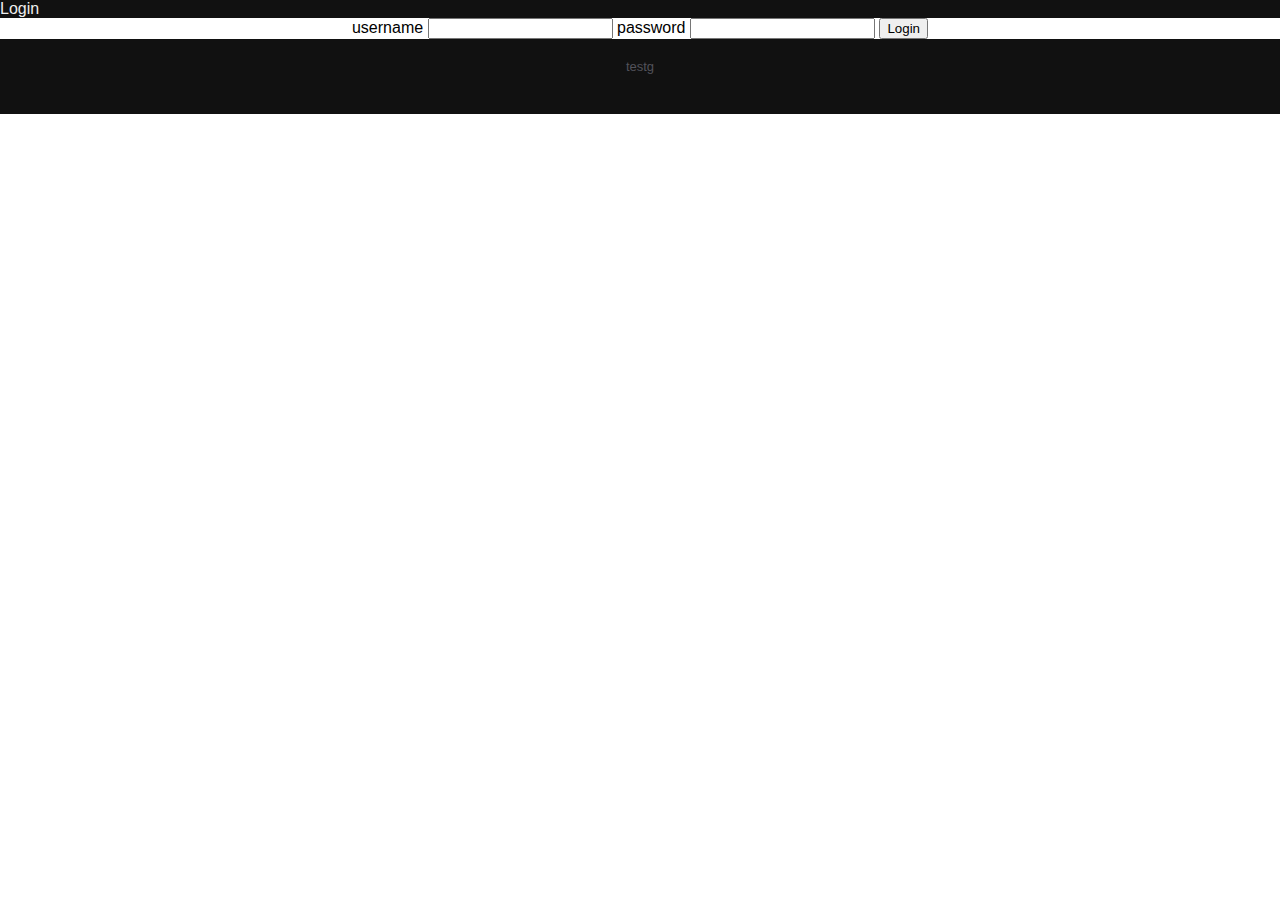
<file: html/testg.html>
<!DOCTYPE html>
<html>
    <head>
        <link href="../www/css/style.css" rel="stylesheet">
    </head>
    <body>
        <header>Login</header>
        <div class="body">
            <form action="https://localhost/bin/testg.html" method="get">
                <label for="user">username</label>
                <input id="user" type="text" name="username">
                <label for="pass">password</label>
                <input id="pass" type="text" name="password">
                <input type="submit" value="Login">
            </form>
        </div>
        <footer>testg</footer>
    </body>
</html>
</file>
<file: www/css/style.css>
html, body {
    font-family: Arial;
    margin: 0;
    height: 100vh;
}

.wrapper {
    display: flex;
    flex-direction: column;
}

.content-logo {
    height: 20vw;
    max-height: 200px;
}

.content-logo img{
    height: 100%;
    width: auto;
}
header {
    /*font-family: 'Gill Sans', 'Gill Sans MT', 'Calibri', 'Trebuchet MS', sans-serif;*/
    /*font-size: 30px;*/
    background: #111111;
    color: #EEEEEE;
    display: flex;
    flex-direction: column;
}

.nav {
    padding: 5px 10px;
	position: sticky;
	height: 50px;
    width: 80vw;
    max-width: 1280px;
    list-style: none;
	top: 0;

	display: flex;
    flex-direction: row;
    align-items: center;
	justify-content: space-between;
    align-self: center;
}
.nav_title {
    margin: 0px 30px;
}

.nav_list{
    display: flex;
    justify-content: flex-end;
    flex: 2;
}

.nav_item{
    display: inline;
    margin: 0px 30px;
}
.options {
    align-items: flex-end;
}

.body {
    flex: 2;
    display: flex;
    flex-direction: column;
    align-items: center;
    justify-content: center;
}

.body .content {
    display: flex;
    flex-direction: row;
    justify-content: center;

    width: 80vw;
    max-width: 1080px;
}

.body .content .content-details {
    display: flex;
    flex-direction: column;
    justify-content: center;
    text-align: left;
    margin: 0 0 0 20px;
    width: 400px;
}

.body .content .content-details p {
    font-weight: 100;
    align-self: start;
    font-size: 18px;
}

.body .content .content-details a {
    align-self: end;
}

.body .content .content-details button {
    color: #111111;
    border-color: #111111;
    background-color: transparent;
    text-align: center;
    font-size: 16px;
    display: inline-block;
    cursor: pointer;
    border-radius: 20px;
    padding: 8px 16px;
    transition-duration: 0.4s;
}

.body .content .content-details button:hover {
    color: #3250b3;
    border-color: #3250b3;
    border-radius: 0px;
}


.button {
    border-radius: 20px;
    border: 2px solid #EEEEEE;
    color: #EEEEEE;
    background-color: #111111;
    width: 100px;
    height: 40px;
    transition-duration: 0.4s;
}

.button:hover{
    color: #3250b3;
    border-color: #3250b3;
    border-radius: 0px;
}

.subheader{
    background-color: #EEEEEE;
    opacity: 1;
    text-align: initial;
    color: #404048;
    font-size: 20px;
    font-family:'Arial Bold', sans-serif;
    padding: 60px 0 0 0;

    display: flex;
    justify-content: center;
}

.subheader h1{
    margin: 0;
    width: 80vw;
    max-width: 1080px;
}

.subheaderTitle{
    text-align: center;
    font-family: 'Gill Sans', 'Gill Sans MT', Calibri, 'Trebuchet MS', sans-serif;
    color: #111111;
}

footer {
    font-family: 'Gill Sans', 'Gill Sans MT', Calibri, 'Trebuchet MS', sans-serif;
    font-size: small;
    padding: 20px 0 40px 0;
    text-align: center;
    background: #111111;
    color: #52525a;
}

footer h2 {
    margin: 0;
}

footer .no-margin {
    margin-top: 0;
}

.layout {  
    display: grid;
    grid-template-rows: 30%;
    grid-template-columns: 30% 50%;
    gap: 8px;  
}


a{
    text-decoration:none;
    color: #EEEEEE;
}
</file>
